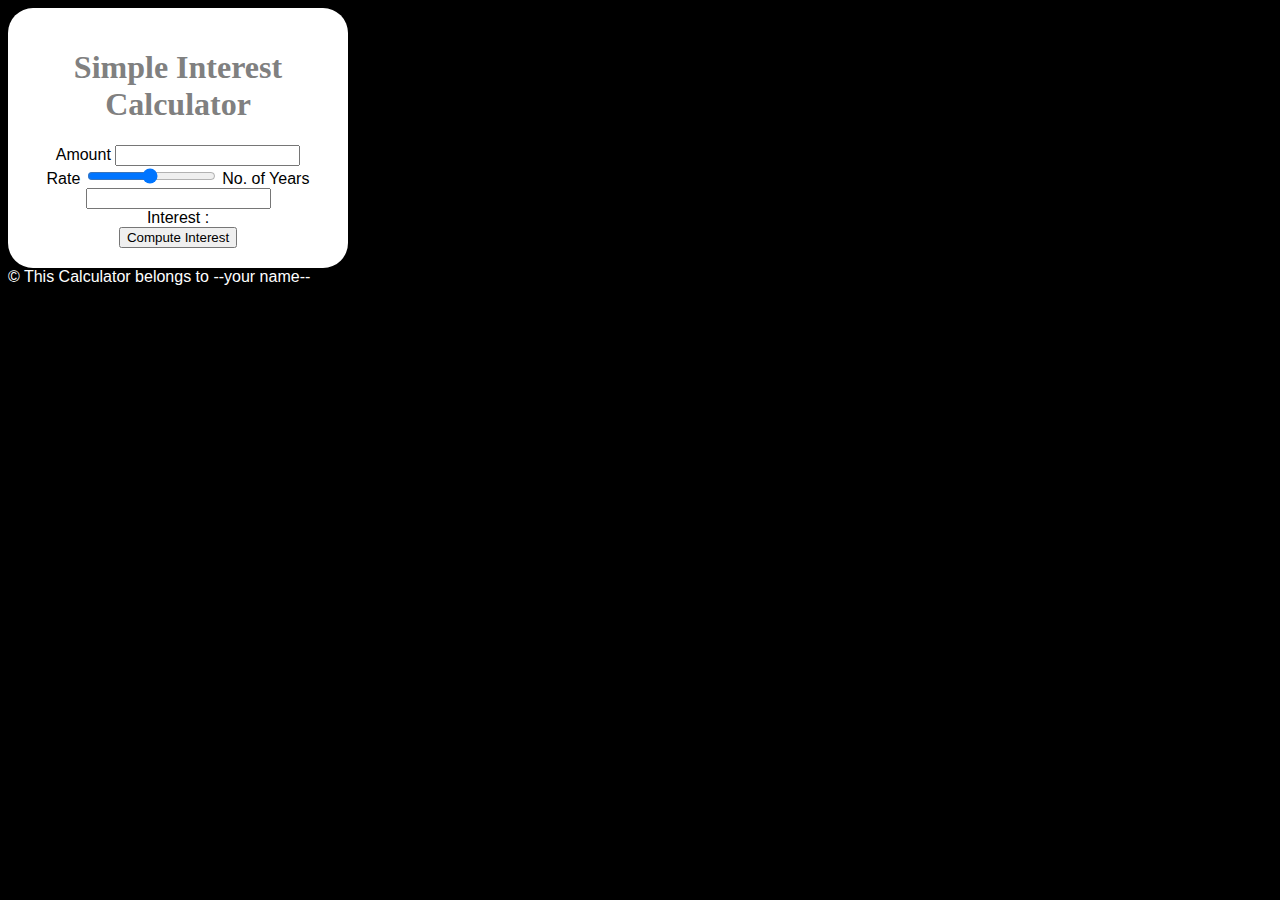
<file: index.html>
<!DOCTYPE html>
<html>
    <head>
        <script src="scripts.js"></script>
        <link rel="stylesheet" href="styles.css">
        <title>Simple Interest Calculator</title>
    </head>
    <body>
        <div class="maindiv">
            <h1>Simple Interest Calculator</h1>

            Amount <input type="number"  id="principal">  <br/>

            Rate <input type="range" id="rate" min="1" max="20" value="10.25" step="0.25"> 
            

            No. of Years 
            <input type="number" id="years" list="all_years">
            <datalist id="all_years">
                <option value="1">1</option>
                <option value="2">2</option>
                <option value="3">3</option>
                <option value="4">4</option>
                <option value="5">5</option>
                <option value="6">6</option>
                <option value="7">7</option>
                <option value="8">8</option>
                <option value="9">9</option>
                <option value="10">10</option>
            </datalist>
            <br />
            Interest : <span id="result"></span><br/>

            <button onclick="compute()">Compute Interest</button>
        </div>

        <footer>
            &#169; This Calculator belongs to --your name--
        </footer>
    </body>
</html>
</file>
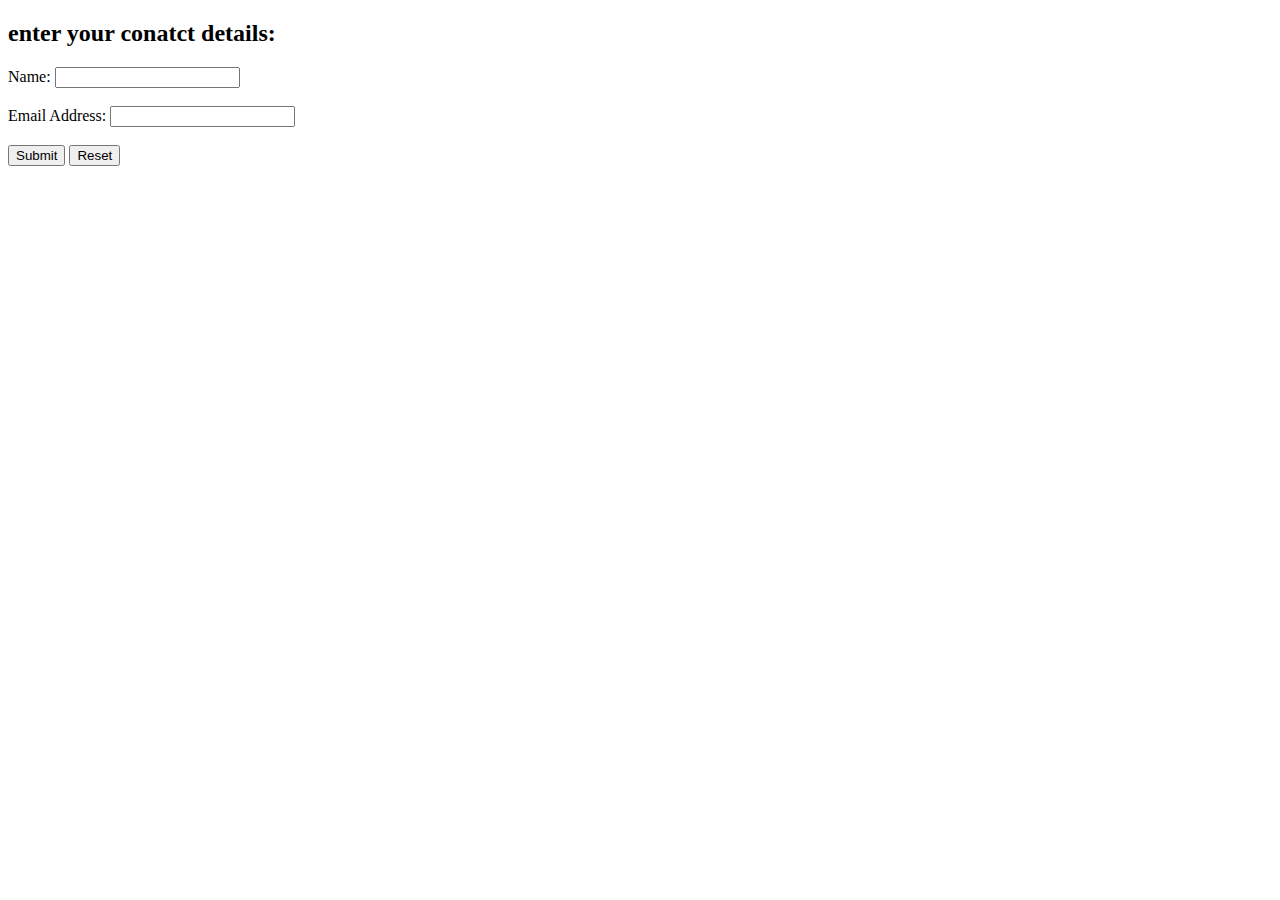
<file: form_validation.html>
<!DOCTYPE html>
<html lang="en">
<head>
    <script type="application/javascript">
        function checkdata()
            {var username = document.getElementById("name");
            var emailid = document.getElementById("email");
            if(username.value==""){
                alert("please enter the username");
                username.focus();
                return false;
            }
            if(emailid.value==""){
                alert("please enter valid emailid")
                emailid.focus();
                return false;
            }
            return true;
            }
     </script>
    <meta charset="UTF-8">
    <meta name="viewport" content="width=device-width, initial-scale=1.0">
    <title>Contact Details</title>
</head>
<body>
    <h2>enter your conatct details:</h2>
    <form id="form1" onsubmit="return checkdata()">
        <label for="name">Name:</label>
        <input type="text" id="name" name="name">
        <br><br>
        <label for="email">Email Address:</label>
        <input type="text" id="email" name="email">
        <br><br>
        <input type="submit" value="Submit">
        <input type="reset" value="Reset">

    </form>
    
</body>
</html>
</file>
<file: styles.css>
body {
    background-color: black;
    font-family: arial;
    color: white;
}

h1 {
    color: grey;
    font-family: verdana;
}

.maindiv {
    background-color: white;
    color: black;
    width: 300px;
    padding: 20px;
    border-radius: 25px;
    text-align: center;
}
</file>
